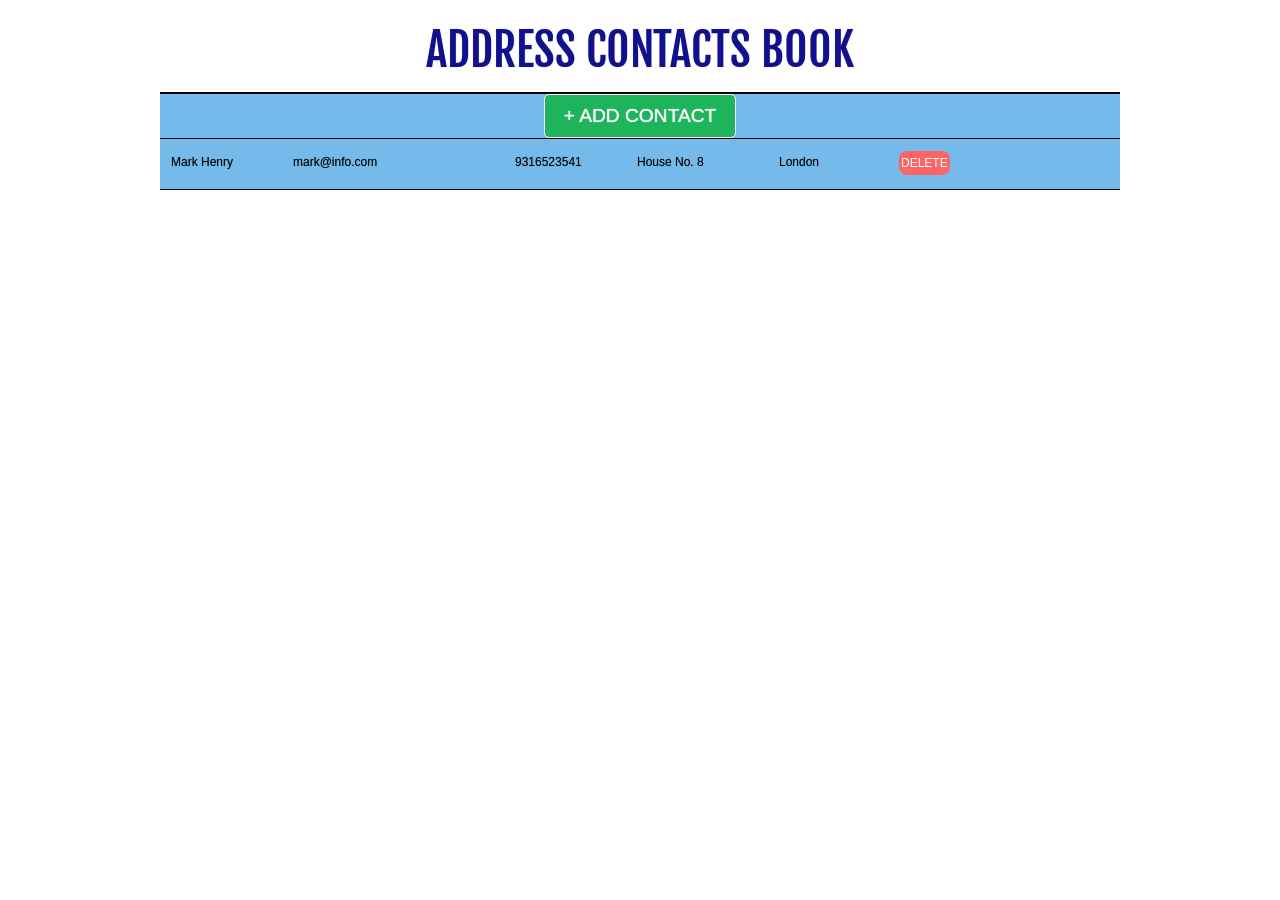
<file: index.html>
<!doctype html>
<html lang="en">
<head>
	<meta charset="UTF-8">
	<title>Address Contacts Book</title>
	<link rel="stylesheet" href="addressbook.css">
	<link href="https://fonts.googleapis.com/css2?family=Fjalla+One&display=swap" rel="stylesheet">
	<script src="addressbook.js"></script>
</head>
<body>
	<div class="container">
		<div class="title">
			<h1>Address Contacts Book</h1>
		</div>
		<div class="quickadd"><button id="QuickAdd">+ ADD CONTACT</button></div>
		<div class="quickaddForm">
			<label for="fullname">Name</label><input type="text" id="fullname" class="formFields">
			<label for="phone">Phone</label><input type="text" id="phone" class="formFields">
			<label for="address">Address</label><textarea name="address" id="address" cols="30" rows="10" class="formFields"></textarea>
			<label for="city">City</label><input type="text" id="city" class="formFields">
			<label for="email">E-Mail</label><input type="text" id="email" class="formFields">
			<br><br>
			
			<button id="Add">Add Now</button><button id="Cancel">Cancel</button>
			
		</div>
		<div class="addbook">
			 <div class="entry">
				<div class="name"><p>Mark Henry</p></div>
				<div class="email"><p>mark@info.com</p></div>
				<div class="phone"><p>9316523541</p></div>
				<div class="address"><p>House No. 8</p></div>
				<div class="city"><p>London</p></div>
				<div class="del"><a href="#">Delete</a></div>
			</div> 
			
		</div>
	</div>
</body>
</html>
</file>
<file: addressbook.css>
.container {
    
    width:960px;
    height: auto;
    margin:auto;
    font-display: 90px;
    
    
}

.title {
    padding:10px;
    border-bottom:2px solid;
    background:transparent;
    text-align: center;
    
}

.title h1 {
    margin:4px;
    font-family:sans-serif;
    font-weight:normal;
    text-shadow:0px 0px 1px rgba(0,0,0,0.4);
    text-transform: uppercase;
    font-family: 'Fjalla One', sans-serif;
    font-size:45px;
    color:rgb(17, 17, 144);
}

.quickadd {
   
    border-bottom:1px solid;
    align-items: center;
    text-align: center;
    background-color:rgb(116, 187, 235); 
    width:100%;
    
}

#QuickAdd {
    
    background:rgb(29, 180, 92);
    color:white;
    border:1px solid;
    border-radius: 5px;
    text-shadow:0px 0px 1px;
    width:20%;
    padding:10px 0;
    font-size: larger;
    cursor:pointer;

}

.quickaddForm {
    height:440px;
    padding:20px;
    background:rgb(178, 220, 248);
    overflow:hidden;
    display:none;
    justify-content: center;
    
}

.quickaddForm label {
    position:relative;
    display:block;
    width:300px;
    height:10px;
    float:left;
    font-family:sans-serif;
    font-size:15px;
    padding:10px;
    font-weight:bold;
}

.quickaddForm input,textarea {
    border:1px solid;
    margin: 4px;
    width:400px;
    padding:10px;
    font-weight:bold;
    border-radius:5px;
    box-shadow:inset 0px 0px 10px rgba(0,0,0,0.2);
}





#Add,#Cancel {
    padding:10px 0;
    width:15%;
    margin:15px;
    font-size:larger;
    position:relative;
    left:300px;
    border:1px solid;
    border-radius:5px;
    font-weight:bold;
    cursor:pointer;
    background-color:  rgb(241, 102, 47); 
    color:white; 
  

}

.addbook{

    width:100%;
    
}



.entry {
    background:rgb(116, 187, 235);
    width:960px;
    height:40px;
    border-bottom:1px solid;
    padding:auto;
    padding-bottom: 5px;
    padding-top:5px;
}


.entry .name {
    width:100px;
    float:left;
    padding:11px;
}

.entry .email {
    width:200px;
    float:left;
    padding:11px;

}


.entry .phone {
    width:100px;
    float:left;
    padding:11px;
}

.entry .address {
    width:120px;
    float:left;
    padding:11px;
}

.entry .city {
    width:100px;
    float:left;
    padding:11px;
}

.entry .del {
    width:20px;
    float:left;
    padding:9px;
}

.entry p {
    margin:0px;
    font-family:sans-serif;
    font-size:12px;
    text-shadow:0px 0px 1px rgba(0,0,0,0.4);
}

.entry .del a {
    font-family:sans-serif;
    text-transform: uppercase;
    color:#FFF;
    font-size:12px;
    padding:5px 2px;
    background:rgb(255,100,100);
    border-radius:8px;
    text-decoration:none;
   
}
</file>
